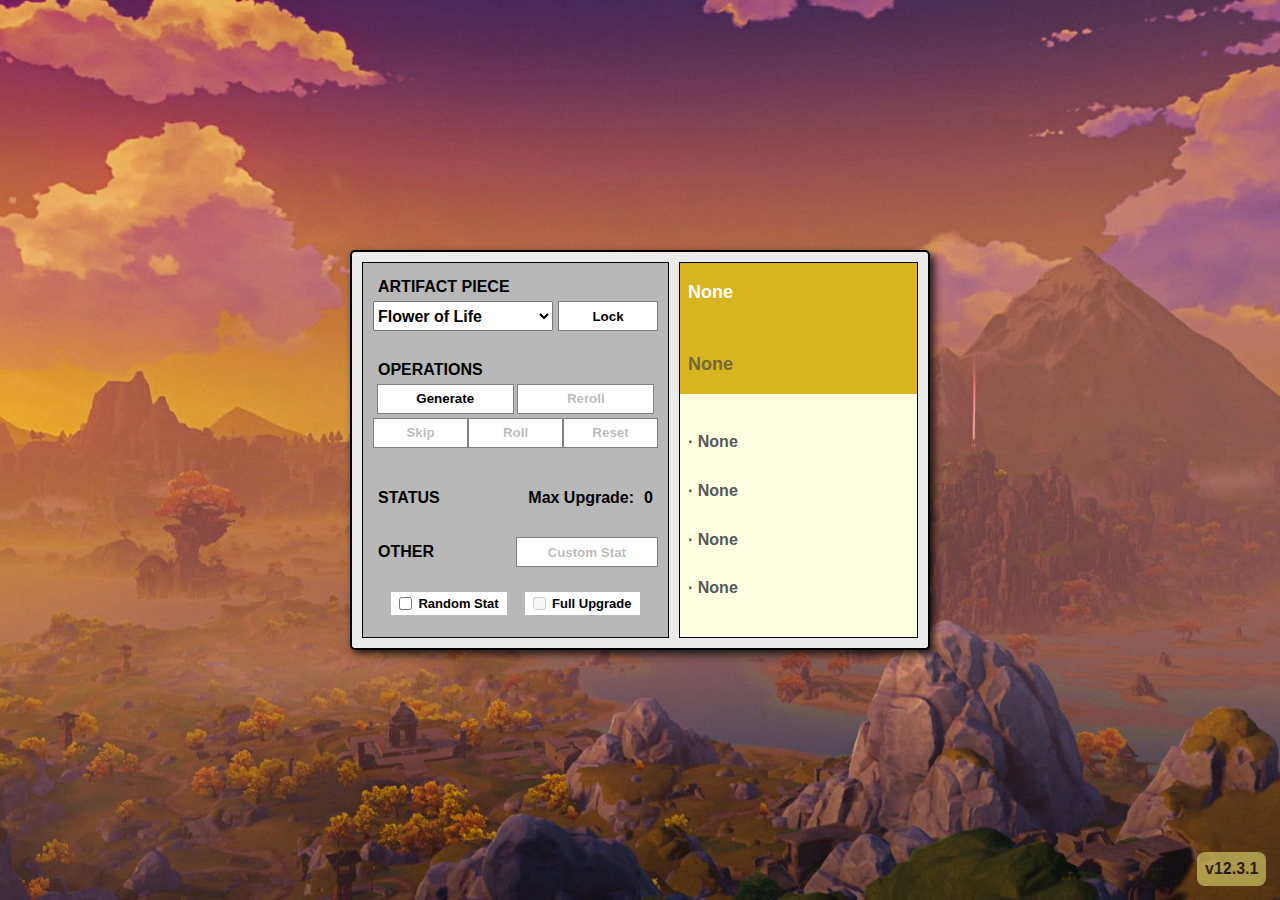
<file: index.html>
<!DOCTYPE html>
<html lang="en">
    <head>
        <meta charset="UTF-8">
        <meta http-equiv="X-UA-Compatible" content="IE=edge">
        <meta name="viewport" content="width=device-width, initial-scale=1.0">
        <meta name="theme_color" content="#E5E8F1">
        <meta name="author" content="AKAMiNE">
        <meta name="description" content="Artifact RNG PWA: Generate random artifact stat or input your own sub-stats to 'guess' outcomes. Available as a Progressive Web App (PWA).">
        <meta property="og:title" content="Artifact RNG PWA">
        <meta property="og:description" content="Generate random artifact stat or input your own sub-stats to 'guess' outcomes. Available as a Progressive Web App (PWA).">
        <meta property="og:image" content="https://akamine20496.github.io/artifact-rng-pwa/asset/Amber_Icon512.png">
        <meta property="og:url" content="https://akamine20496.github.io/artifact-rng-pwa/">
        <meta property="og:type" content="website">
        <link rel="icon" href="asset/Amber Icon.jpg" type="image/jpeg">
        <!-- CSS -->
        <link rel="stylesheet" href="css/main.css">
        <link rel="stylesheet" href="css/modalCustomStat.css">
        <!-- Manifest -->
        <link rel="manifest" href="manifest/manifest.webmanifest">
        <!-- Top JavaScript -->
        <script src="https://res.cloudinary.com/dy0sbkf3u/raw/upload/Dialog.min.js"></script>
        <script src="jquery/jquery-3.7.1.min.js"></script>
        <script async src="app.js"></script>
        <title>Artifact RNG PWA</title>
    </head>
    <body>
        <!-- Custom Stat Window -->
        <div id="modalOverlay">
            <div id="modalContent">
                <span role="button" tabindex="0" id="btnClose" class="close">&times;</span>
                <div class="custom-stat-container">
                    <div class="content-col-1">
                        <div class="row6">
                            <p class="text lblHeader modal-header">ARTIFACT PIECE</p>
                            <select id="cboArtifactPiece2" class="text modal-combo-box"></select>
                            <p class="text lblHeader modal-header">MAIN ATTRIBUTE</p>
                            <select id="cboMainStat" class="text modal-combo-box"></select>
                        </div>
                        <div class="list-container">
                            <p id="listHeader" class="text">SUB-STAT LIST</p>
                            <ul id="subStatList"></ul>
                        </div>
                    </div>
                    <div class="content-col-2">
                        <div class="row7">
                            <div class="substat-label-checkbox-part">
                                <div class="substat-label-part">
                                    <p class="text lblHeader modal-header">SUB-STATS</p>
                                </div>
                                <div class="checkbox-part">
                                    <input type="checkbox" id="chkDefinedAffixMode">
                                    <label for="chkDefinedAffixMode" class="text">Defined Affix Mode</label>
                                </div>
                            </div>
                            <div class="slots">
                                <div class="slot-1">
                                    <p id="lblAttr1" class="text">None</p>
                                    <select id="cboValue1" class="text"></select>
                                </div>
                                <div class="slot-2">
                                    <p id="lblAttr2" class="text">None</p>
                                    <select id="cboValue2" class="text"></select>
                                </div>
                                <div class="slot-3">
                                    <p id="lblAttr3" class="text">None</p>
                                    <select id="cboValue3" class="text"></select>
                                </div>
                                <div class="slot-4">
                                    <p id="lblAttr4" class="text">None</p>
                                    <select id="cboValue4" class="text"></select>
                                </div>
                            </div>
                        </div>
                        <div class="row8">
                            <p class="text lblHeader modal-header">OPERATIONS</p>
                            <div class="row-btns">
                                <div class="row-btn1">
                                    <button id="btnAddSubStat" class="text">Add Sub-Stat</button>
                                    <button id="btnRemoveAll" class="text">Remove All</button>
                                </div>
                                <div class="row-btn2">
                                    <button id="btnRemoveSubStat" class="text">Remove Sub-Stat</button>
                                    <button id="btnFinalizeStat" class="text">Finalize Stat</button>
                                </div>
                            </div>
                        </div>
                    </div>
                </div>
            </div>
        </div>
        <!-- Main Window -->
        <div class="main-container">
            <!-- Control Panel -->
            <div class="control-panel">
                <div class="row1">
                    <p class="text lblHeader">ARTIFACT PIECE</p>
                    <div class="row1-col1">
                        <select id="cboArtifactPiece1" class="text"></select>
                        <button id="btnLock" class="text">Lock</button>
                    </div>
                </div>
                <div class="row2">
                    <p class="text lblHeader">OPERATIONS</p>
                    <div class="row2-col1">
                        <div class="row-btn1">
                            <button id="btnGenerate" class="text">Generate</button>
                            <button disabled id="btnReroll" class="text">Reroll</button>
                        </div>
                        <div class="row-btn2">
                            <button disabled id="btnSkip" class="text">Skip</button>
                            <button disabled id="btnRoll" class="text">Roll</button>
                            <button disabled id="btnReset" class="text">Reset</button>
                        </div>
                    </div>
                </div>
                <div class="row3">
                    <p class="text lblHeader">STATUS</p>
                    <div class="row3-col1">
                        <p class="text lblMaxUpgrade">Max Upgrade: </p>
                        <p id="pMaxUpgradeValue" class="text">0</p>
                    </div>
                </div>
                <div class="row4">
                    <p class="text lblHeader">OTHER</p>
                    <button disabled id="btnCustomStat" class="text">Custom Stat</button>
                </div>
                <div class="row5">
                    <div class="row5-col1">
                        <input type="checkbox" id="chkRandomStat">
                        <label for="chkRandomStat" class="text">Random Stat</label>
                    </div>
                    <div class="row5-col2">
                        <input type="checkbox" id="chkFullUpgrade" disabled>
                        <label for="chkFullUpgrade" class="text">Full Upgrade</label>
                    </div>
                </div>
            </div>
            <!-- Display Panel -->
            <div class="display-panel">
                <div class="divUpper">
                    <p id="lblArtifactPiece" class="text lblUpper">None</p>
                    <p id="lblMainAttribute" class="text lblUpper">None</p>
                </div>
                <div class="divLower">
                    <p id="lblSlot1" class="text lblLower">· None</p>
                    <p id="lblSlot2" class="text lblLower">· None</p>
                    <p id="lblSlot3" class="text lblLower">· None</p>
                    <p id="lblSlot4" class="text lblLower">· None</p>
                </div>
            </div>
        </div>
        <!-- Version Tag -->
        <div class="current-version" id="currentVersion"></div>
        <!-- Bottom JavaScript -->
        <script src="js/AttributeStat.js"></script>
        <script src="js/AttributeProbabilityStat.js"></script>
        <script src="js/AttributeValueStat.js"></script>
        <script src="js/AttributeWeightStat.js"></script>
        <script src="js/Attribute.js"></script>
        <script src="js/Artifact.js"></script>
        <script src="js/ArtifactSubStat.js"></script>
        <script src="js/ArtifactStat.js"></script>
        <script src="js/ArtifactDisplayerPanel.js"></script>
        <script src="js/CustomStatDialog.js"></script>
        <script src="js/ArtifactSimulator.js"></script>
        <script src="js/main.js"></script>
    </body>
</html>
</file>
<file: css/main.css>
* {
    margin: 0;
    padding: 0;
    box-sizing: border-box;
    user-select: none;
    font-family: 'Segoe UI', Tahoma, Arial, Verdana, sans-serif;
}

*:disabled {
    pointer-events: none;
}

html, body {
    height: 100%;
}

body {
    background-color: rgb(128, 127, 112);
    background-image: url('../asset/genshin_background_liyue.webp');
    background-repeat: no-repeat;
    background-position: center;
    background-attachment: fixed;
    background-size: cover;
    display: flex;
    justify-content: center;
    align-items: center;
    padding: 5%;
}

.main-container {
    height: 400px;
    width: 580px;
    padding: 5px;
    margin: auto;
    background-color: rgb(235, 235, 235);
    border: 2px solid black;
    border-radius: 5px;
    display: flex;
    box-shadow: 4px 4px 8px rgba(0, 0, 0, 0.8);
}

.text {
    font-weight: bold;
}

select {
    font-size: medium;
    width: 180px;
    height: 30px;
}

select:hover {
    border-color: black;
}

option {
    font-size: medium;
}

button {
    border: 1px solid gray;
    outline: none;
    height: 30px;
    width: 100px;
    background-color: white;
}

button:hover {
    cursor: pointer;
    background-color: lightgray;
    border-color: black;
}

button:focus {
    background-color: lightgray;
    border-color: black;
}

.lblHeader {
    padding: 10px;
    align-self: center;
}

.control-panel,
.display-panel {
    margin: 5px;
    border: 1px solid black;
}

.control-panel {
    width: 55%;
    padding: 10px;
    background-color: rgb(184, 184, 184);
    display: flex;
    flex-wrap: wrap;
    flex-direction: row;
}

.display-panel {
    width: 45%;
}

/* Control Panel */

.row1 p,
.row2 p,
.row3 p,
.row4 p,
.row5 p {
    padding: 5px;
    text-align: left;
}

.row1 .row1-col1 {
    display: flex;
    flex-direction: row;
    justify-content: space-between;
    gap: 5px;
}

.row2 .row2-col1 {
    display: flex;
    flex-direction: column;
    row-gap: 4px;
}

.row2 .row2-col1 button {
    width: 95px;
}

.row2 .row-btn1 {
    display: flex;
    flex-direction: row;
    justify-content: space-evenly;
}

.row2 .row-btn1 button {
    width: 48%;
}

.row2 .row-btn2 {
    display: flex;
    flex-direction: row;
    justify-content: space-evenly;
}

.row3 {
    display: flex;
    flex-direction: row;
    width: 100%;
    align-items: center;
    justify-content: space-between;
}

.row3 .row3-col1 {
    display: flex;
    flex-direction: row;
}

.row4 {
    display: flex;
    flex-direction: row;
    width: 100%;
    align-items: center;
    justify-content: space-between;
}

.row4 button {
    width: 50%;
}

.row5 {
    display: flex;
    flex-direction: row;
    width: 100%;
    justify-content: space-evenly;
}

.row5 .row5-col1,
.row5 .row5-col2 {
    display: flex;
    flex-direction: row;
    gap: 6px;
    align-self: center;
    font-size: small;
    padding: 4px 8px;
    background-color: white;
}

.row5 .row5-col1 > *,
.row5 .row5-col2 > * {
    cursor: pointer;
}

/* Display Panel */

.divUpper {
    height: 35%;
    width: 100%;
    background-color: #D8B421;
    padding: 8px 8px;
    display: flex;
    flex-direction: column;
    justify-content: center;
    gap: 45%;
}

.divLower {
    height: 65%;
    width: 100%;
    background-color: #FFFFE1;
    padding: 8px 8px;
    display: flex;
    flex-direction: column;
    justify-content: center;
    gap: 10%;
}

.lblUpper {
    text-align: left;
    font-size: large;
}

#lblArtifactPiece {
    color: white;
}

#lblMainAttribute {
    color: rgb(119, 103, 54);
}

.lblLower {
    font-size: medium;
    color: rgb(88, 88, 88);
    margin: 4px 0;
}

.current-version {
    display: flex;
    justify-content: center;
    align-items: center;
    position: fixed;
    bottom: 0;
    right: 0;
    min-width: 4.150rem;
    min-height: 2.150rem;
    padding: 0.500rem;
    background-color: #fafc80;
    border-radius: 0.500rem;
    margin: 0 0.850rem 0.850rem 0;
    opacity: 0.5;
    font-weight: 900;
}

/* Media Queries */

@media screen and (max-height: 610px) {
    html, body {
        height: auto;
    }
}

/* Small screens */
@media only screen and (max-width: 576px) {
    .main-container {
        flex-wrap: wrap;
        height: auto;
    }

    .control-panel,
    .display-panel {
        width: 100%;
    }

    .control-panel {
        font-size: 1rem;
    }

    .display-panel {
        min-height: 25rem;
    }

    .divUpper,
    .divLower {
        padding: 1rem;
    }

    .divUpper p,
    .divLower p {
        font-size: large;
    }

    .main-container button,
    .main-container select {
        height: 38px;
    }

    .row1,
    .row2,
    .row3,
    .row4,
    .row5 {
        margin: 8px 0;
        width: 100%;
    }

    .row1 select {
        width: 60%;
    }

    .row1 button {
        width: 40%;
    }

    .row2 .row-btn2 button {
        width: 32%;
    }

    .row5 > * {
        justify-content: center;
        align-items: center;
    }

    html {
        height: 140vh;
    }
}

/* Medium screens */
@media only screen and (min-width: 576px) and (max-width: 768px) {
    .main-container {
        width: 70vw;
        flex-wrap: wrap;
        height: auto;
    }

    .control-panel,
    .display-panel {
        width: 100%;
    }

    .control-panel {
        font-size: 1rem;
    }

    .display-panel {
        min-height: 25rem;
    }

    .divUpper,
    .divLower {
        padding: 1rem;
    }

    .divUpper p,
    .divLower p {
        font-size: larger;
    }

    .main-container button,
    .main-container select {
        height: 38px;
    }

    .row1,
    .row2,
    .row3,
    .row4,
    .row5 {
        margin: 8px 0;
        width: 100%;
    }

    .row1 select {
        width: 60%;
    }

    .row1 button {
        width: 40%;
    }

    .row2 .row-btn2 button {
        width: 32%;
    }

    .row5 > * {
        justify-content: center;
        align-items: center;
    }

    html {
        height: 140vh;
    }
}

/* When Not Lazy, I'll do this */

/* Large screens */
@media (min-width: 768px) and (max-width: 992px) {
    /* Styles for large screens (laptops/desktops) */
    /* You can define specific styles here for laptops/desktops if needed */
}

/* Extra-large screens */
@media (min-width: 992px) and (max-width: 1200px) {
    /* Styles for extra-large screens (desktops) */
    /* You can define specific styles here for desktops if needed */
}

/* Extra-extra-large screens */
@media (min-width: 1200px) {
    /* Styles for extra-extra-large screens (large desktops) */
    /* You can define specific styles here for large desktops if needed */
}
</file>
<file: css/modalCustomStat.css>
#modalOverlay {
    display: none;
    justify-content: center;
    align-items: center;
    position: fixed;
    top: 0px;
    left: 0px;
    width: 100vw;
    height: 100vh;
    background-color: rgba(0, 0, 0, 0.5);
    z-index: 1;
    padding: 5%;
    overflow-y: auto;
}

#modalContent {
    margin: auto;
    background-color: white;
    width: 50%;
    max-width: 700px;
    padding: 15px;
    border-radius: 5px;
}

/* Contents of Custom Stat */

.custom-stat-container {
    border: 1px solid black;
    display: flex;
    flex-direction: row;
}

.list-container {
    border: 1px solid gray;
    text-align: center;
    margin-top: 35px;
    background-color: lightgray;
}

#listHeader {
    font-size: small;
    padding: 2px 0;
}

#subStatList {
    height: 150px;
    list-style-type: none;
    padding: 0;
    margin: 0;
    overflow-y: scroll;
    scroll-behavior: smooth;
    background-color: white;
}

#subStatList::-webkit-scrollbar {
    width: 5px;
}

#subStatList::-webkit-scrollbar-track {
    display: none;
}

#subStatList::-webkit-scrollbar-thumb {
    background-color: #888;
    border-radius: 5px;
}

#subStatList::-webkit-scrollbar-thumb:hover {
    background-color: #555;
}

#subStatList::-webkit-scrollbar-button {
    display: none;
}

#subStatList li.selected {
    background-color: rgb(50, 123, 218);
    color: white;
}

#subStatList li {
    cursor: pointer;
    font-weight: bold;
    text-align: left;
    user-select: none;
}

#subStatList li::before {
    content: none;
}

.substat-label-checkbox-part {
    display: flex;
    justify-content: space-between;
    align-items: center;
}

.checkbox-part {
    display: flex;
    flex-direction: row;
    column-gap: 6px;
    align-self: center;
    font-size: smaller;
    padding: 4px 8px;
    background-color: white;
}

/* The Close Button */

.close {
    color: #aaaaaa;
    float: right;
    font-size: 28px;
    font-weight: bold;

    margin-left: 100%;
    margin-bottom: 10px;
}

.close:hover,
.close:focus {
    color: #000;
    text-decoration: none;
    cursor: pointer;
}

.content-col-1,
.content-col-2 {
    display: flex;
    flex-direction: column;
    justify-content: space-between;
    background-color: rgb(187, 187, 187);
    padding: 10px;
    width: 50%;
}

.content-col-1 .modal-header,
.content-col-2 .modal-header {
    display: block;
}

.content-col-1 .modal-combo-box,
.content-col-1 .list-container {
    width: 100%;
}

.slots {
    display: flex;
    flex-direction: column;
    gap: 20px;
}

.slots .slot-1,
.slots .slot-2,
.slots .slot-3,
.slots .slot-4 {
    display: flex;
    align-items: center;
    justify-content: space-between;
}

.row-btns {
    display: flex;
    flex-direction: column;
    row-gap: 5px;
}

.row-btns .row-btn1,
.row-btns .row-btn2 {
    display: flex;
    justify-content: space-between;
}

.row-btns .row-btn1 button,
.row-btns .row-btn2 button {
    width: 48%;
}

#cboValue1,
#cboValue2,
#cboValue3,
#cboValue4 {
    width: 50%;
}

.disabled {
    pointer-events: none;
}

@keyframes fade-in {
    from {
        opacity: 0;
    }

    to {
        opacity: 1;
    }
}

/* Media Queries */

@media only screen and (min-width: 1113px) {
    #modalContent {
        width: 90vw;
    }
}

@media only screen and (max-width: 1113px) {
    #modalContent {
        width: 80vw;
    }
}

@media only screen and (max-width: 760px) {
    #modalOverlay {
        overflow-y: scroll;
    }

    #modalContent {
        width: 70vw;
    }

    #modalContent button,
    #modalContent select {
        height: 38px;
    }

    .content-col-1,
    .content-col-2 {
        width: 100%;
    }

    .modal-combo-box,
    .list-container {
        width: 100%;
    }

    .list-container ul {
        padding-inline-start: 0;
    }

    .custom-stat-container {
        flex-wrap: wrap;
    }

    #cboValue1,
    #cboValue2,
    #cboValue3,
    #cboValue4 {
        width: 40%;
    }
}

@media only screen and (max-width: 630px) {
    #modalContent {
        width: 75vw;
    }
}

@media only screen and (max-width: 576px) {
    #modalContent {
        width: 90vw;
    }
}
</file>
